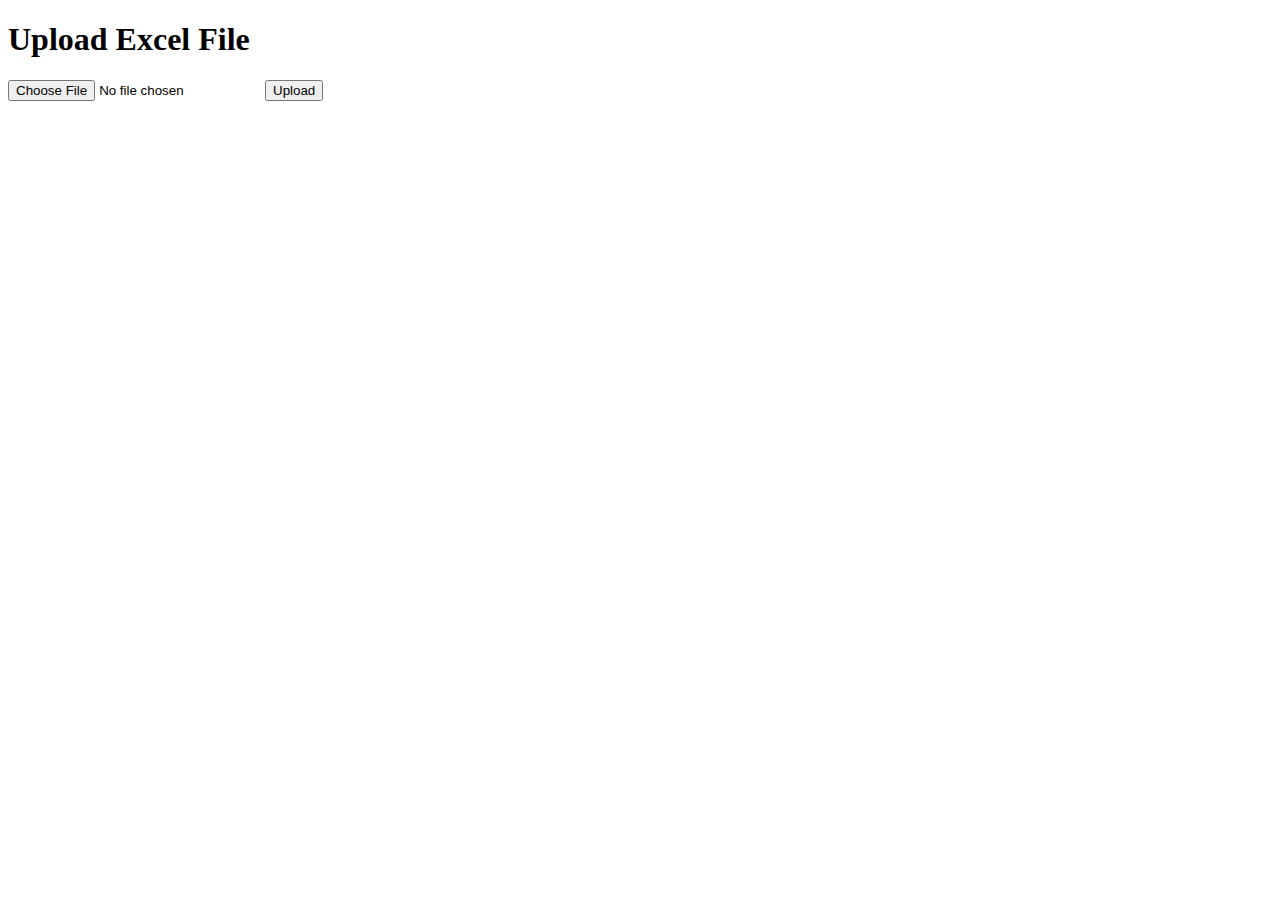
<file: templates/index.html>
<!DOCTYPE html>
<html lang="en">
<head>
    <meta charset="UTF-8">
    <meta name="viewport" content="width=device-width, initial-scale=1.0">
    <title>Excel File Upload</title>
</head>
<body>
    <h1>Upload Excel File</h1>
    <form action="/upload" method="post" enctype="multipart/form-data">
        <input type="file" name="file" accept=".xlsx, .xls">
        <input type="submit" value="Upload">
    </form>
</body>
</html>
</file>
